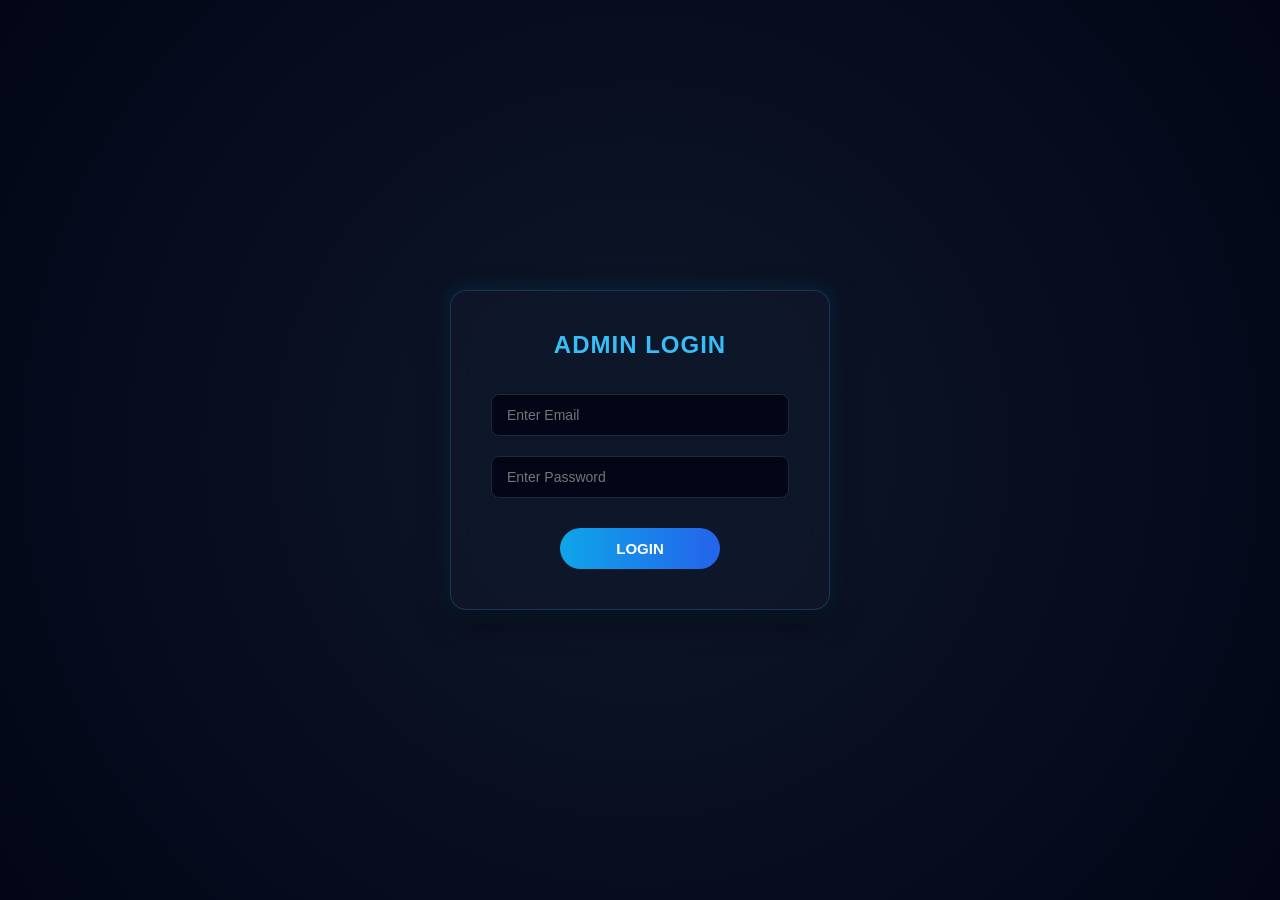
<file: admin.html>
<!DOCTYPE html>
<html lang="en">
<head>
    <meta charset="UTF-8">
    <meta name="viewport" content="width=device-width, initial-scale=1.0">
    <title>Admin Login - Fitness Club</title>
    <link rel="stylesheet" href="admin.css">
</head>
<body>

<div class="login-box">
    <h2>Admin Login</h2>

    <input type="email" id="email" placeholder="Enter Email">
    <input type="password" id="password" placeholder="Enter Password">

    <button onclick="login()">Login</button>
</div>

<script src="admin.js"></script>
</body>
</html>
</file>
<file: admin.css>
/* 1. Global Reset & Body Centering */
* { 
    box-sizing: border-box; 
    margin: 0; 
    padding: 0; 
}

body {
    font-family: 'Segoe UI', Roboto, Arial, sans-serif;
    background: radial-gradient(circle at center, #0f172a 0%, #020617 100%);
    color: white;
    display: flex;
    justify-content: center; /* Center horizontally */
    align-items: center;     /* Center vertically */
    height: 100vh;
    overflow: hidden;
}

/* 2. Login Box Container */
.login-box {
    background: rgba(15, 23, 42, 0.95);
    padding: 40px;
    border-radius: 16px;
    width: 100%;
    max-width: 380px; /* Standard login width */
    text-align: center;
    box-shadow: 0 10px 30px rgba(0, 0, 0, 0.5), 
                0 0 20px rgba(14, 165, 233, 0.2);
    border: 1px solid rgba(56, 189, 248, 0.2);
    backdrop-filter: blur(10px);
}

.login-box h2 {
    margin-bottom: 25px;
    font-size: 24px;
    font-weight: 700;
    color: #38bdf8;
    letter-spacing: 1px;
    text-transform: uppercase;
}

/* 3. Input Fields */
input {
    width: 100%;
    padding: 12px 15px;
    margin: 10px 0;
    border-radius: 8px;
    background: #020617;
    color: white;
    border: 1px solid #1e293b;
    font-size: 14px;
    transition: all 0.3s ease;
}

input:focus {
    outline: none;
    border-color: #38bdf8;
    box-shadow: 0 0 8px rgba(56, 189, 248, 0.4);
    background: #0f172a;
}

/* 4. The Centered Login Button */
button {
    width: 160px; /* Fixed width to show it is centered */
    padding: 12px;
    margin-top: 20px;
    background: linear-gradient(90deg, #0ea5e9, #2563eb);
    border: none;
    color: white;
    font-weight: 700;
    font-size: 15px;
    text-transform: uppercase;
    border-radius: 30px; /* Rounded pill style */
    cursor: pointer;
    transition: all 0.3s ease;
    display: inline-block; /* Works with text-align: center on parent */
}

button:hover {
    background: linear-gradient(90deg, #38bdf8, #3b82f6);
    box-shadow: 0 0 15px rgba(56, 189, 248, 0.6);
    transform: translateY(-2px);
}

button:active {
    transform: translateY(0);
}

/* 5. Mobile Responsiveness */
@media (max-width: 400px) {
    .login-box {
        width: 90%;
        padding: 30px 20px;
    }
    
    button {
        width: 100%; /* Go full width on very small screens */
    }
}
</file>
<file: dashboard.css>
* { box-sizing: border-box; margin: 0; padding: 0; }

body {
    font-family: Arial, sans-serif;
    background: #020617;
    color: #e2e8f0;
    min-height: 100vh;
}

.dash {
    display: flex;
    min-height: 100vh;
}

/* ===== SIDEBAR ===== */
.sidebar {
    width: 220px;
    background: #0f172a;
    border-right: 1px solid rgba(56,189,248,0.15);
    display: flex;
    flex-direction: column;
    position: fixed;
    top: 0; left: 0;
    height: 100vh;
}

.sidebar-logo {
    padding: 24px 20px 16px;
    border-bottom: 1px solid rgba(56,189,248,0.1);
}

.sidebar-logo span {
    font-size: 16px;
    font-weight: 700;
    color: #38bdf8;
    letter-spacing: 0.5px;
}

.sidebar-logo small {
    display: block;
    font-size: 11px;
    color: #64748b;
    margin-top: 2px;
}

.nav-item {
    display: flex;
    align-items: center;
    gap: 10px;
    padding: 12px 20px;
    font-size: 13px;
    color: #94a3b8;
    cursor: pointer;
    border-left: 3px solid transparent;
    transition: 0.2s;
}

.nav-item:hover {
    background: rgba(56,189,248,0.07);
    color: #e2e8f0;
}

.nav-item.active {
    background: rgba(56,189,248,0.1);
    color: #38bdf8;
    border-left-color: #38bdf8;
}

.nav-icon { font-size: 14px; width: 18px; text-align: center; }

.sidebar-bottom {
    margin-top: auto;
    padding: 16px 20px;
    border-top: 1px solid rgba(56,189,248,0.1);
}

.logout-btn {
    width: 100%;
    padding: 10px;
    background: linear-gradient(90deg, #0ea5e9, #2563eb);
    border: none;
    color: white;
    font-weight: bold;
    border-radius: 6px;
    cursor: pointer;
    font-size: 13px;
    transition: 0.3s;
}

.logout-btn:hover {
    background: linear-gradient(90deg, #38bdf8, #3b82f6);
    box-shadow: 0 0 10px #38bdf8;
}

/* ===== MAIN ===== */
.main {
    margin-left: 220px;
    flex: 1;
    min-width: 0;
}

.topbar {
    display: flex;
    justify-content: space-between;
    align-items: center;
    padding: 16px 28px;
    border-bottom: 1px solid rgba(56,189,248,0.1);
    background: #0f172a;
    position: sticky;
    top: 0;
    z-index: 10;
}

.topbar h1 { font-size: 16px; font-weight: 700; color: #38bdf8; }

.admin-badge {
    background: rgba(56,189,248,0.1);
    border: 1px solid rgba(56,189,248,0.2);
    color: #38bdf8;
    padding: 5px 14px;
    border-radius: 20px;
    font-size: 12px;
}

.content { padding: 24px 28px; }

/* ===== STAT CARDS ===== */
.stats-grid {
    display: grid;
    grid-template-columns: repeat(4, 1fr);
    gap: 14px;
    margin-bottom: 24px;
}

.stat-card {
    background: #0f172a;
    border: 1px solid rgba(56,189,248,0.15);
    border-radius: 10px;
    padding: 18px;
    position: relative;
    overflow: hidden;
}

.stat-card::before {
    content: '';
    position: absolute;
    top: 0; left: 0; right: 0;
    height: 2px;
}

.stat-card.blue::before  { background: linear-gradient(90deg, #0ea5e9, #2563eb); }
.stat-card.green::before { background: linear-gradient(90deg, #22c55e, #16a34a); }
.stat-card.amber::before { background: linear-gradient(90deg, #f59e0b, #d97706); }
.stat-card.red::before   { background: linear-gradient(90deg, #ef4444, #dc2626); }

.stat-label {
    font-size: 11px;
    color: #64748b;
    text-transform: uppercase;
    letter-spacing: 0.5px;
    margin-bottom: 8px;
}

.stat-num { font-size: 28px; font-weight: 700; color: #e2e8f0; }

.stat-sub { font-size: 11px; margin-top: 4px; }
.stat-sub.up   { color: #22c55e; }
.stat-sub.pend { color: #f59e0b; }

/* ===== SECTION ===== */
.section {
    background: #0f172a;
    border: 1px solid rgba(56,189,248,0.12);
    border-radius: 10px;
    margin-bottom: 24px;
    overflow: hidden;
}

.section-header {
    display: flex;
    justify-content: space-between;
    align-items: center;
    padding: 14px 20px;
    border-bottom: 1px solid rgba(56,189,248,0.1);
}

.section-header h2 { font-size: 13px; font-weight: 700; color: #38bdf8; }

/* ===== BADGES ===== */
.badge { padding: 3px 10px; border-radius: 12px; font-size: 11px; font-weight: 600; }
.badge-blue   { background: rgba(14,165,233,0.15); color: #38bdf8; }
.badge-green  { background: rgba(34,197,94,0.15);  color: #22c55e; }
.badge-amber  { background: rgba(245,158,11,0.15); color: #f59e0b; }
.badge-red    { background: rgba(239,68,68,0.15);  color: #ef4444; }

/* ===== TABS ===== */
.tabs {
    display: flex;
    gap: 4px;
    padding: 12px 20px 0;
    border-bottom: 1px solid rgba(56,189,248,0.1);
}

.tab {
    padding: 8px 14px;
    font-size: 12px;
    cursor: pointer;
    color: #64748b;
    border-bottom: 2px solid transparent;
    transition: 0.2s;
}

.tab.active { color: #38bdf8; border-bottom-color: #38bdf8; }
.tab:hover  { color: #94a3b8; }

.tab-pane { display: none; }
.tab-pane.active { display: block; }

/* ===== TABLE ===== */
table { width: 100%; border-collapse: collapse; font-size: 12.5px; }

th {
    padding: 10px 20px;
    text-align: left;
    color: #64748b;
    font-weight: 600;
    font-size: 11px;
    text-transform: uppercase;
    letter-spacing: 0.4px;
    border-bottom: 1px solid rgba(56,189,248,0.08);
}

td {
    padding: 12px 20px;
    border-bottom: 1px solid rgba(255,255,255,0.04);
    color: #cbd5e1;
}

tr:last-child td { border-bottom: none; }
tr:hover td { background: rgba(56,189,248,0.04); }

.action-btn {
    padding: 4px 10px;
    border-radius: 5px;
    font-size: 11px;
    cursor: pointer;
    border: none;
    font-weight: 600;
    transition: 0.15s;
    margin-right: 4px;
}

.btn-approve { background: rgba(34,197,94,0.15); color: #22c55e; }
.btn-approve:hover { background: rgba(34,197,94,0.3); }
.btn-delete  { background: rgba(239,68,68,0.12); color: #ef4444; }
.btn-delete:hover  { background: rgba(239,68,68,0.25); }

.empty-state {
    padding: 36px;
    text-align: center;
    color: #475569;
    font-size: 13px;
}

/* ===== RESPONSIVE ===== */
/* ===== RESPONSIVE OVERHAUL ===== */

/* 1. Fix the Table Overflow (CRITICAL) */
#memberTableWrap, 
#pendingTableWrap, 
#activeTableWrap, 
#bookingTableWrap {
    width: 100%;
    overflow-x: auto; /* Allows swiping left/right on the table */
    -webkit-overflow-scrolling: touch;
    background: rgba(15, 23, 42, 0.5);
    border-radius: 0 0 10px 10px;
}

table {
    min-width: 600px; /* Forces the table to keep its shape while scrolling */
}

@media (max-width: 900px) {
    .stats-grid { 
        grid-template-columns: repeat(2, 1fr); 
    }
}

@media (max-width: 600px) {
    /* 2. Fix the Sidebar & Main Content overlap */
    .sidebar { 
        transform: translateX(-100%); /* Hide sidebar off-screen */
        transition: transform 0.3s ease;
        z-index: 100;
        width: 200px;
    }

    /* Use this class to show sidebar via JS if needed */
    .sidebar.open {
        transform: translateX(0);
    }

    .main { 
        margin-left: 0; 
        width: 100%;
    }

    .topbar {
        padding: 12px 15px;
    }

    .content {
        padding: 15px;
    }

    /* 3. Scale down text and cards */
    .stat-num { font-size: 22px; }
    .stat-card { padding: 12px; }
    
    .section-header h2 { font-size: 12px; }
    
    /* 4. Make action buttons easier to tap */
    .action-btn {
        padding: 6px 12px;
        margin-bottom: 5px;
        display: inline-block;
    }
}


/* ===== MOBILE DASHBOARD FIX ===== */

@media (max-width: 600px) {
    /* 1. Remove the margin that pushes content to the right */
    .main { 
        margin-left: 0 !important; 
        width: 100% !important;
        padding: 0;
    }

    /* 2. Hide the sidebar by default (it takes up too much space) */
    .sidebar { 
        display: none; 
    }

    /* 3. Adjust the content padding so it doesn't touch the edges */
    .content {
        padding: 10px;
    }

    /* 4. FORCE the Booking Table to be scrollable */
    #bookingTableWrap, 
    #memberTableWrap, 
    #pendingTableWrap, 
    #activeTableWrap {
        display: block;
        width: 100%;
        overflow-x: auto; /* Enable horizontal swipe */
        white-space: nowrap; /* Prevent text from wrapping weirdly */
        border: 1px solid rgba(56, 189, 248, 0.2);
    }

    /* 5. Ensure the table inside has a minimum width to be readable */
    table {
        min-width: 500px; 
    }

    /* 6. Stack the Stats Cards so they don't get tiny */
    .stats-grid {
        grid-template-columns: 1fr !important;
        gap: 10px;
    }

    /* 7. Make the Topbar title smaller */
    .topbar h1 {
        font-size: 14px;
    }
}
/* Reviews Table Styling */
.review-text-cell {
    max-width: 250px;
    white-space: normal;
    word-wrap: break-word;
    font-style: italic;
    color: #94a3b8;
}

.rating-stars {
    color: #f59e0b;
    font-weight: bold;
}
</file>
